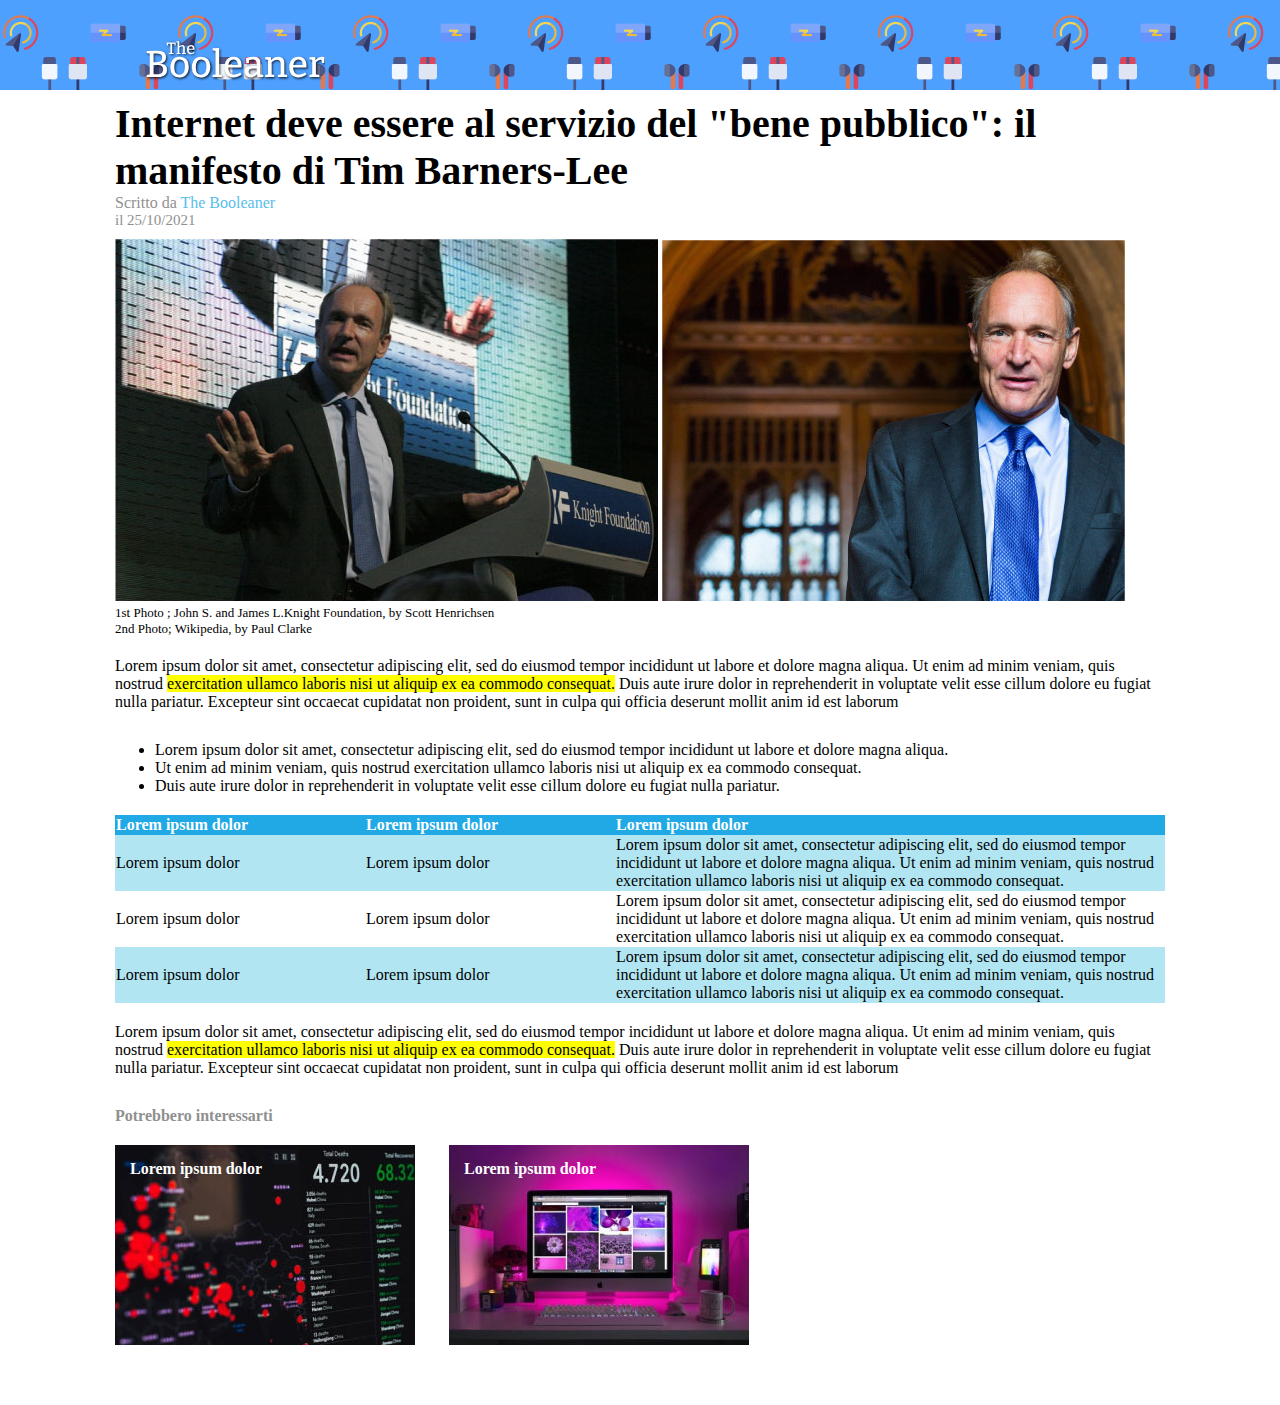
<file: bonus/index.html>
<!DOCTYPE html>
<html lang="en">
<head>
    <meta charset="UTF-8">
    <meta http-equiv="X-UA-Compatible" content="IE=edge">
    <meta name="viewport" content="width=device-width, initial-scale=1.0">
    <link rel="stylesheet" href="css/style2.css">
    <title>Document</title>
</head>
<body>
    <!-- Banner -->
    <header>
        <section>
            <div id="head">
               <img id="logo" src="img/logo.svg">
            </div>
        </section>
    </header>
    <!-- main  -->
    <main>
        <!-- titolo -->
        <section>
            <div id="titolo">
                <h1>Internet deve essere al servizio del "bene pubblico": il manifesto di Tim Barners-Lee</h1>
                    <p>Scritto da <span>The Booleaner</span></p>   
                    <p style="font-size:15px">il 25/10/2021</p>
            </div>
        </section>
        <!-- immagini -->
        <section>
            <div id="immagini">
                <img src="img/tim-1.jpg" >
                <img src="img/tim-2.jpg" >
                <p>1st Photo ; John S. and James   L.Knight Foundation, by Scott Henrichsen
                    <br>
                    2nd Photo; Wikipedia, by Paul Clarke
                </p>
            </div>
        </section>
        <!-- testo centrale -->
        <section>
            <div id="corpo_testo">
                <p class="paragrafo">
                    Lorem ipsum dolor sit amet, consectetur adipiscing elit, sed do eiusmod tempor incididunt ut labore et dolore magna aliqua. Ut enim ad minim veniam, quis nostrud <mark>exercitation ullamco laboris nisi ut aliquip ex ea commodo consequat.</mark>  Duis aute irure dolor in reprehenderit in voluptate velit esse cillum dolore eu fugiat nulla pariatur. Excepteur sint occaecat cupidatat non proident, sunt in culpa qui officia deserunt mollit anim id est laborum
                </p>
                <ul>
                    <li>Lorem ipsum dolor sit amet, consectetur adipiscing elit, sed do eiusmod tempor incididunt ut labore et dolore magna aliqua. </li>
                    <li>Ut enim ad minim veniam, quis nostrud exercitation ullamco laboris nisi ut aliquip ex ea commodo consequat.</li>
                    <li>Duis aute irure dolor in reprehenderit in voluptate velit esse cillum dolore eu fugiat nulla pariatur.</li>
                </ul>
            </div>
        </section>
        <!-- tabella -->
        <section>
            <div id="tabella">
                <table>
                    <thead>
                        <tr>
                            <th>Lorem ipsum dolor</th>
                            <th>Lorem ipsum dolor</th>
                            <th class="bigt">Lorem ipsum dolor</th>
                        </tr>
                    </thead>
                    <tbody>
                        <tr class="ta_blu">
                            <td>Lorem ipsum dolor</td>
                            <td>Lorem ipsum dolor</td>
                            <td class="bigt">Lorem ipsum dolor sit amet, consectetur adipiscing elit, sed do eiusmod tempor incididunt ut labore et dolore magna aliqua. Ut enim ad minim veniam, quis nostrud exercitation ullamco laboris nisi ut aliquip ex ea commodo consequat.</td>
                        </tr>
                        <tr>
                            <td>Lorem ipsum dolor</td>
                            <td>Lorem ipsum dolor</td>
                            <td class="bigt">Lorem ipsum dolor sit amet, consectetur adipiscing elit, sed do eiusmod tempor incididunt ut labore et dolore magna aliqua. Ut enim ad minim veniam, quis nostrud exercitation ullamco laboris nisi ut aliquip ex ea commodo consequat.</td>
                        </tr>
                        <tr class="ta_blu">
                            <td>Lorem ipsum dolor</td>
                            <td>Lorem ipsum dolor</td>
                            <td class="bigt">Lorem ipsum dolor sit amet, consectetur adipiscing elit, sed do eiusmod tempor incididunt ut labore et dolore magna aliqua. Ut enim ad minim veniam, quis nostrud exercitation ullamco laboris nisi ut aliquip ex ea commodo consequat.</td>
                        </tr>
                    </tbody>
                </table>
            </div>
        </section>
        <!-- testo post tabella -->
        <section>
            <p class="paragrafo">
                Lorem ipsum dolor sit amet, consectetur adipiscing elit, sed do eiusmod tempor incididunt ut labore et dolore magna aliqua. Ut enim ad minim veniam, quis nostrud <mark>exercitation ullamco laboris nisi ut aliquip ex ea commodo consequat.</mark>  Duis aute irure dolor in reprehenderit in voluptate velit esse cillum dolore eu fugiat nulla pariatur. Excepteur sint occaecat cupidatat non proident, sunt in culpa qui officia deserunt mollit anim id est laborum
            </p>
        </section>
    </main>
    <!-- immagini <footer> -->
    <footer>
        <h4>Potrebbero interessarti</h4>
        <div id="img1"><strong>Lorem ipsum dolor</strong></div>
        <div id="img2"><strong>Lorem ipsum dolor</strong></div>
    </footer>
    
</body>
</html>
</file>
<file: bonus/css/style2.css>
*{
    box-sizing: border-box;
    margin: 0;
  }

main, footer{
    max-width: 1050px;
    margin: auto;
}
  /* main, footer{
    margin-left: 5px;
}   */
/* banner */
#head {
    background-image: url("../img/pattern.png");
    background-size: 350px 175px;
    background-color: #4ea0ff;
    height: 90px;
}
#logo{
    width: 180px; 
    margin-top: 40px; 
     margin-left: 145px;
    
}
/* /banner */
/* titolo */
h1{
    margin-top: 10px;
    font-size: 40px;
}
#titolo p, footer h4{
    color: #909090;
}
#titolo span{
    color: #57beeb;
}
/* /titolo */
/* immagini */
main img{
    margin-top: 10px;
}
#immagini p{
    font-size: 13px;
}
/* /immagini */
/* testo centrale */
.paragrafo {
    margin-top: 20px;
    margin-bottom: 30px;
}
/* /testo centrale */
/* tabella */
#tabella table{
    margin-top: 20px;
    border-collapse: collapse;

}
#tabella th{
    background-color: #20a9e5;
    color: white;
    width: 250px;
    text-align: left;

}
.ta_blu{
    background-color: #b1e5f2;

}
.bigt{
    width: 550px;
}
/* /tabella */
/* footer */
#img1{
     display: inline-block; 
    background-image: url("../img/graph.jpg");
    height: 200px;
    width: 300px;
    margin-bottom: 60px;
    margin-top: 0px;
    margin-right: 30px;
    padding:15px;
    color: white;
}
#img2{
     display: inline-block; 
    background-image: url("../img/monitor.jpg");
    height: 200px;
    width: 300px;
    margin-bottom: 60px;
    margin-top: 20px;
    padding:15px;
    color: white;
}
</file>
